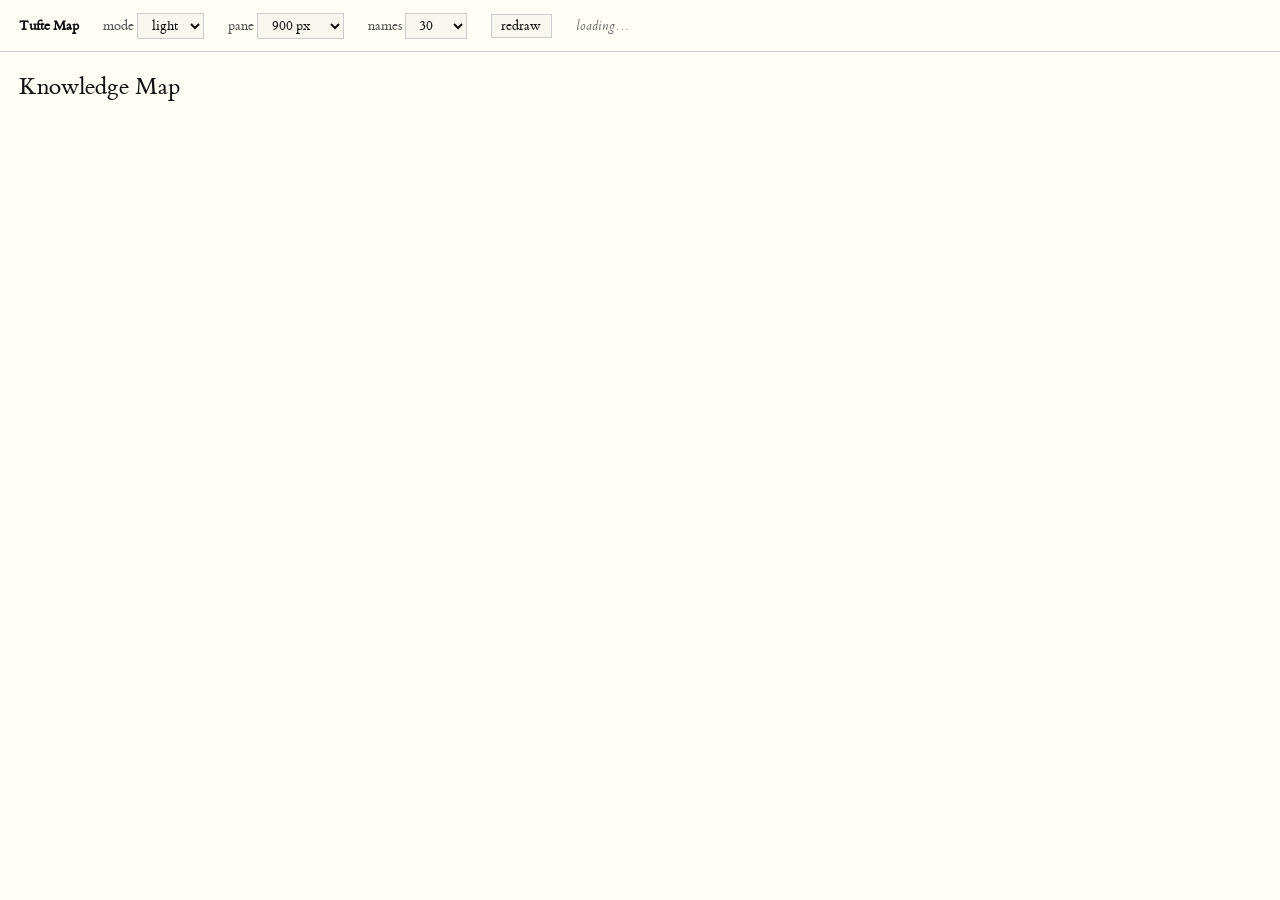
<file: dev/preview/index.html>
<!DOCTYPE html>
<html lang="en" data-theme="light">
<head>
<meta charset="utf-8">
<title>Tufte Map — preview</title>
<link rel="stylesheet" href="tokens.css">
<!-- The sheet's own rules moved out of the <svg> and into the plugin's
     stylesheet in stage 2, so the static preview has to load it too. -->
<script src="paths.js"></script>
<script>document.write('<link rel="stylesheet" href="' + window.__TUFTE_PLUGIN + 'styles.css">');</script>
<style>
  html, body {
    margin: 0;
    background: var(--tufte-bg);
    color: var(--tufte-ink);
    font-family: "et-book", Palatino, Georgia, serif;
  }
  .bar {
    display: flex; gap: 1.5rem; align-items: baseline; flex-wrap: wrap;
    padding: 0.8rem 1.2rem;
    border-bottom: 1px solid var(--tufte-rule);
    font-size: 0.9rem;
  }
  .bar label { color: var(--tufte-muted); }
  .bar button, .bar select {
    font-family: inherit; font-size: inherit;
    background: var(--tufte-bg-alt); color: var(--tufte-ink);
    border: 1px solid var(--tufte-rule); padding: 0.15rem 0.6rem;
  }
  #timing { color: var(--tufte-faint); font-style: italic; }
  .sheet-wrap { padding: 1.2rem; }
  /* The pane the map is drawn into.  Its width is what `sheetWidthPt` is
     derived from, and its computed font is what the measurer measures, so it
     stands in for an Obsidian leaf exactly. */
  #pane {
    margin: 0 auto;
    background: var(--tufte-bg);
    color: var(--tufte-ink);
    font-family: "et-book", Palatino, Georgia, serif;
  }
  .head { padding: 0 0 0.6rem 0; }
  .head h1 { font-size: 1.5rem; font-weight: normal; margin: 0 0 0.2rem 0; }
  .head p { margin: 0; font-size: 0.75rem; font-style: italic; color: var(--tufte-muted); }
  .foot { padding: 0.6rem 0 0 0; font-size: 0.68rem; font-style: italic; color: var(--tufte-faint); }
</style>
</head>
<body>
  <div class="bar">
    <strong>Tufte Map</strong>
    <span><label for="mode">mode</label> <select id="mode">
      <option value="light">light</option>
      <option value="dark">dark</option>
    </select></span>
    <span><label for="width">pane</label> <select id="width">
      <option value="600">600 px</option>
      <option value="900" selected>900 px</option>
      <option value="1300">1300 px</option>
    </select></span>
    <span><label for="minor">names</label> <select id="minor">
      <option value="30" selected>30</option>
      <option value="60">60</option>
      <option value="120">120</option>
    </select></span>
    <button id="redraw">redraw</button>
    <span id="timing">…</span>
  </div>
  <div class="sheet-wrap">
    <div id="pane" class="tufte-map-view">
      <div class="head">
        <h1>Knowledge Map</h1>
        <p id="subtitle"></p>
      </div>
      <div id="sheet"></div>
      <div class="foot" id="footer"></div>
    </div>
  </div>
  <script src="obsidian-stub.js"></script>
  <script>document.write('<script src="' + window.__TUFTE_PLUGIN + 'main.js"><\/script>');</script>
  <script src="preview.js"></script>
</body>
</html>
</file>
<file: dev/preview/tokens.css>
/* GENERATED by preview/build_preview.py — do not hand-edit.
   The et-book faces are copied verbatim from the Tufte theme;
   the tokens are the theme's own light and dark palettes. */

@font-face {
  font-family: "et-book";
  src: url("[data-uri]") format("woff2");
  font-weight: normal;
  font-style: normal;
  font-display: swap;
}
@font-face {
  font-family: "et-book";
  src: url("[data-uri]") format("woff2");
  font-weight: normal;
  font-style: italic;
  font-display: swap;
}

:root, :root[data-theme="light"] {
  --tufte-bg: #fffff8;
  --tufte-bg-alt: #f7f7ef;
  --tufte-ink: #111111;
  --tufte-muted: #555555;
  --tufte-faint: #6f6f6f;
  --tufte-rule: #cccccc;
  --tufte-accent: #a00000;
}

:root[data-theme="dark"] {
  --tufte-bg: #151515;
  --tufte-bg-alt: #1c1c1c;
  --tufte-ink: #e8e6d9;
  --tufte-muted: #a59f8c;
  --tufte-faint: #908b7a;
  --tufte-rule: #3a3a36;
  --tufte-accent: #d97474;
}
</file>
